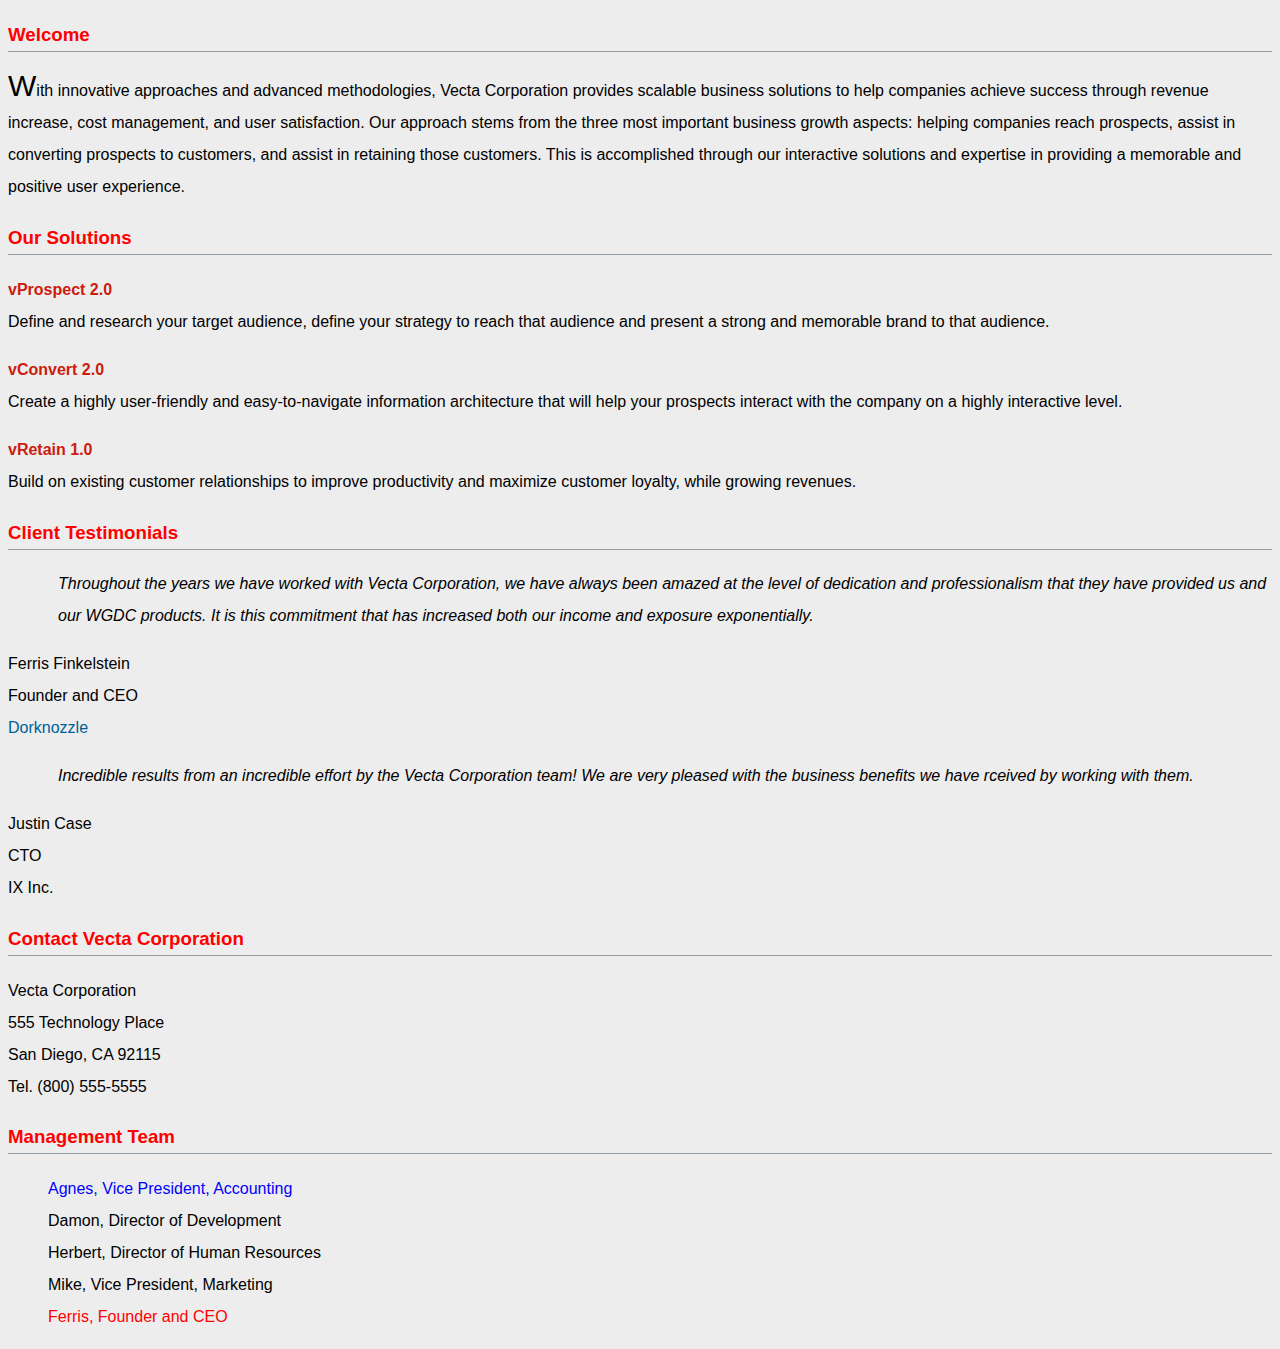
<file: part1/index.html>
<!doctype html>
<html lang="en">
<head>
	<meta charset="utf-8">
	<title>Welcome to Vecta Corp.</title>
	<link rel="stylesheet" href="styles/main.css">
</head>

<body>
	<h3>Welcome</h3>
	
	<p>With innovative approaches and advanced methodologies, Vecta Corporation provides scalable business solutions to help companies achieve success through revenue increase, cost management, and user satisfaction. Our approach stems from the three most important business growth aspects: helping companies reach prospects, assist in converting prospects to customers, and assist in retaining those customers. This is accomplished through our interactive solutions and expertise in providing a memorable and positive user experience.</p>
	
	<h3>Our Solutions</h3>
	
	<p class="solution">
		vProspect 2.0<br>
		Define and research your target audience, define your strategy to reach that audience and present a strong and memorable brand to that audience.
	</p>
	
	<p class="solution">
		vConvert 2.0<br>
		Create a highly user-friendly and easy-to-navigate information architecture that will help your prospects interact with the company on a highly interactive level.
	</p>
	
	<p class="solution">
		vRetain 1.0<br>
		Build on existing customer relationships to improve productivity and maximize customer loyalty, while growing revenues.
	</p>
	
	<h3>Client Testimonials</h3>
	
	<p id="testimonial1">
		Throughout the years we have worked with Vecta Corporation, we have always been amazed at the level of dedication and professionalism that they have provided us and our WGDC products. It is this commitment that has increased both our income and exposure exponentially.
	</p>
	<p>
		Ferris Finkelstein<br>
		Founder and CEO<br>
		<a href="http://www.dorknozzle.com/" target="_blank">Dorknozzle</a>
	</p>
	
	<p id="testimonial2">Incredible results from an incredible effort by the Vecta Corporation team! We are very pleased with the business benefits we have rceived by working with them.</p>
	<p>
		Justin Case<br>
		CTO<br>
		IX Inc.
	</p>
	
	<h3>Contact Vecta Corporation</h3>
	
	<p>
		Vecta Corporation<br>
		555 Technology Place<br>
		San Diego, CA 92115<br>
		Tel. (800) 555-5555
	</p>
	
	<h3>Management Team</h3>
	
	<ul>
		<li>Agnes, Vice President, Accounting</li>
		<li>Damon, Director of Development</li>
		<li>Herbert, Director of Human Resources</li>
		<li>Mike, Vice President, Marketing</li>
		<li>Ferris, Founder and CEO</li>
	</ul>
</body>
</html>
</file>
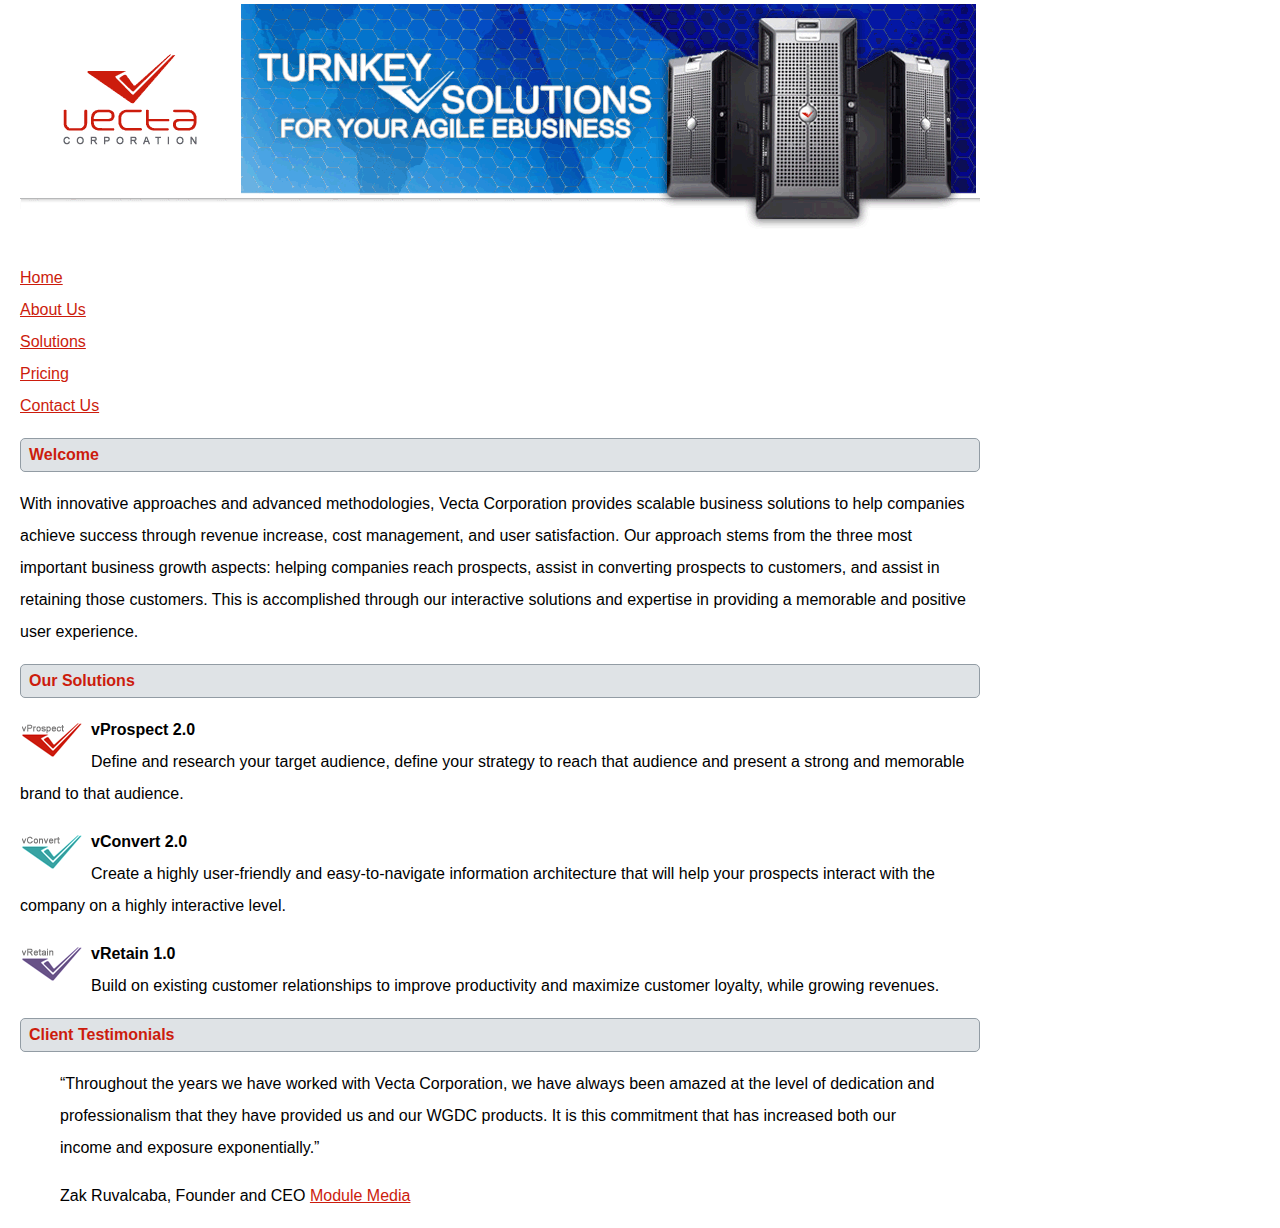
<file: part2/vectacorp/index.html>
<!doctype html>
<html lang="en">
<head>
	<meta charset="utf-8">
	<title>Welcome to Vecta Corporation</title>
	<link rel="stylesheet" href="styles/main.css">

	<style>
		p:not(:first-of-type)::first-line {
			font-weight: bold;
		}
	</style>
</head>

<body style="width:960px;margin-left:20px;">
<img src="images/header.gif" alt="">
<ul>
    <li><a href="index.html">Home</a></li>
    <li><a href="aboutus.html">About Us</a></li>
    <li><a href="solutions.html">Solutions</a></li>
    <li><a href="pricing.html">Pricing</a></li>
    <li><a href="contactus.html">Contact Us</a></li>
</ul>
<h2>Welcome</h2>
<p>With innovative approaches and advanced methodologies, Vecta Corporation provides scalable business solutions to help companies achieve success through revenue increase, cost management, and user satisfaction. Our approach stems from the three most important business growth aspects: helping companies reach prospects, assist in converting prospects to customers, and assist in retaining those customers. This is accomplished through our interactive solutions and expertise in providing a memorable and positive user experience.</p>
<h2>Our Solutions</h2>
<p><img src="images/logo_vprospect.gif" width="63" height="36" alt=""> vProspect 2.0<br>
Define and research your target audience, define your strategy to reach that audience and present a strong and memorable brand to that audience.</p>
<p><img src="images/logo_vconvert.gif" width="63" height="36" alt=""> vConvert 2.0<br>
Create a highly user-friendly and easy-to-navigate information architecture that will help your prospects interact with the company on a highly interactive level.</p>
<p><img src="images/logo_vretain.gif" width="63" height="36" alt=""> vRetain 1.0<br>
Build on existing customer relationships to improve productivity and maximize customer loyalty, while growing revenues.</p>
<h2>Client Testimonials</h2>
<blockquote><q>Throughout the years we have worked with Vecta Corporation, we have always been amazed at the level of dedication and professionalism that they have provided us and our WGDC products. It is this commitment that has increased both our income and exposure exponentially.</q></blockquote>
<blockquote>Zak Ruvalcaba, Founder and CEO <a href="http://www.modulemedia.com" target="_blank">Module Media</a></blockquote>
</body>
</html>
</file>
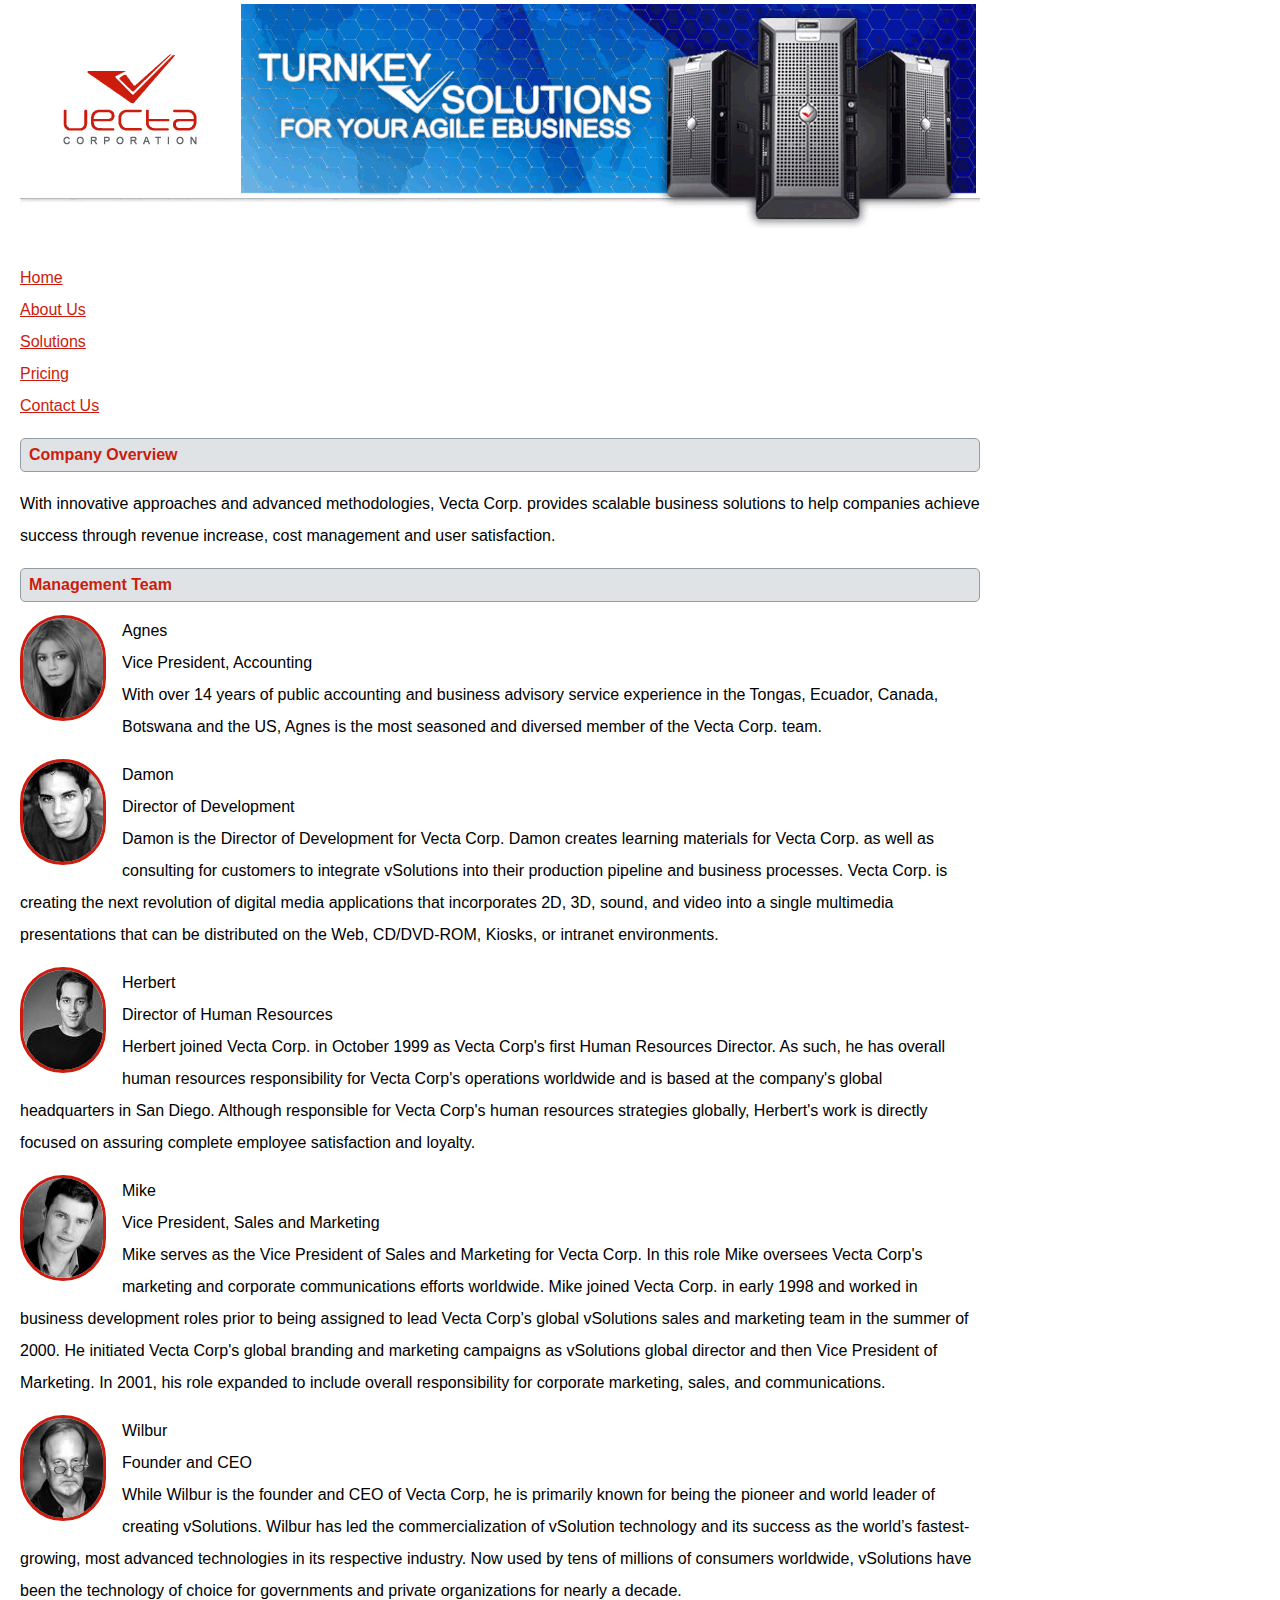
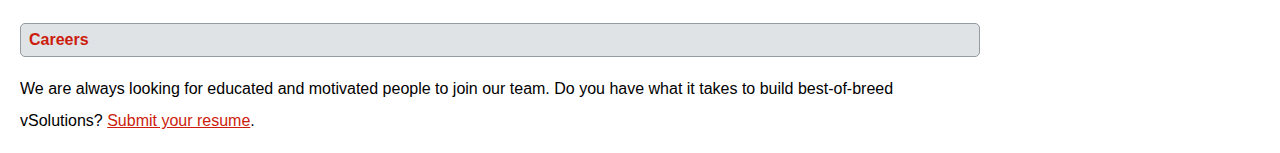
<file: part2/vectacorp/aboutus.html>
<!doctype html>
<html lang="en">
<head>
	<meta charset="utf-8">
	<title>About Vecta Corporation</title>
	<link rel="stylesheet" href="styles/main.css">
</head>

<body>
<img src="images/header.gif" alt="">
<ul>
    <li><a href="index.html">Home</a></li>
    <li><a href="aboutus.html">About Us</a></li>
    <li><a href="solutions.html">Solutions</a></li>
    <li><a href="pricing.html">Pricing</a></li>
    <li><a href="contactus.html">Contact Us</a></li>
</ul>
<h2>Company Overview</h2>
<p>With innovative approaches and advanced methodologies, Vecta Corp. provides scalable business solutions to help companies achieve success through revenue increase, cost management and user satisfaction.</p>
<h2>Management Team</h2>
<section>
    <img src="images/head_agnes.gif" width="80" height="100" alt="Agnes"> Agnes<br>
    <p>Vice President, Accounting<br>
	With over 14 years of public accounting and business advisory service experience in the Tongas, Ecuador, Canada, Botswana and the US, Agnes is the most seasoned and diversed member of the Vecta Corp. team.</p>
</section>
<section>	
	<img src="images/head_damon.gif" width="80" height="100" alt="Damon"> Damon<br>
    <p>Director of Development<br>
	Damon is the Director of Development for Vecta Corp. Damon creates learning materials for Vecta Corp. as well as consulting for customers to integrate vSolutions into their production pipeline and business processes. Vecta Corp. is creating the next revolution of digital media applications that incorporates 2D, 3D, sound, and video into a single multimedia presentations that can be distributed on the Web, CD/DVD-ROM, Kiosks, or intranet environments.</p>
</section>
<section>
	<img src="images/head_herbert.gif" width="80" height="100" alt=""> Herbert<br>
    <p>Director of Human Resources<br>
	Herbert joined Vecta Corp. in October 1999 as Vecta Corp's first Human Resources Director. As such, he has overall human resources responsibility for Vecta Corp's operations worldwide and is based at the company's global headquarters in San Diego. Although responsible for Vecta Corp's human resources strategies globally, Herbert's work is directly focused on assuring complete employee satisfaction and loyalty.</p>
</section>
<section>
	<img src="images/head_mike.gif" width="80" height="100" alt="Mike"> Mike<br>
    <p>Vice President, Sales and Marketing<br>
	Mike serves as the Vice President of Sales and Marketing for Vecta Corp. In this role Mike oversees Vecta Corp's marketing and corporate communications efforts worldwide. Mike joined Vecta Corp. in early 1998 and worked in business development roles prior to being assigned to lead Vecta Corp's global vSolutions sales and marketing team in the summer of 2000. He initiated Vecta Corp's global branding and marketing campaigns as vSolutions global director and then Vice President of Marketing. In 2001, his role expanded to include overall responsibility for corporate marketing, sales, and communications.</p>
</section>
<section>
	<img src="images/head_wilbur.gif" width="80" height="100" alt="Wilbur"> Wilbur<br>
    <p>Founder and CEO<br>
	While Wilbur is the founder and CEO of Vecta Corp, he is primarily known for being the pioneer and world leader of creating vSolutions. Wilbur has led the commercialization of vSolution technology and its success as the world’s fastest-growing, most advanced technologies in its respective industry. Now used by tens of millions of consumers worldwide, vSolutions have been the technology of choice for governments and private organizations for nearly a decade.</p>
</section>
<h2>Careers</h2>
<p>We are always looking for educated and motivated people to join our team. Do you have what it takes to build best-of-breed vSolutions? <a href="mailto:hr@vectacorp.com?subject=MY RESUME&cc=herbert@vectacorp.com">Submit your resume</a>.</p>
</body>
</html>
</file>
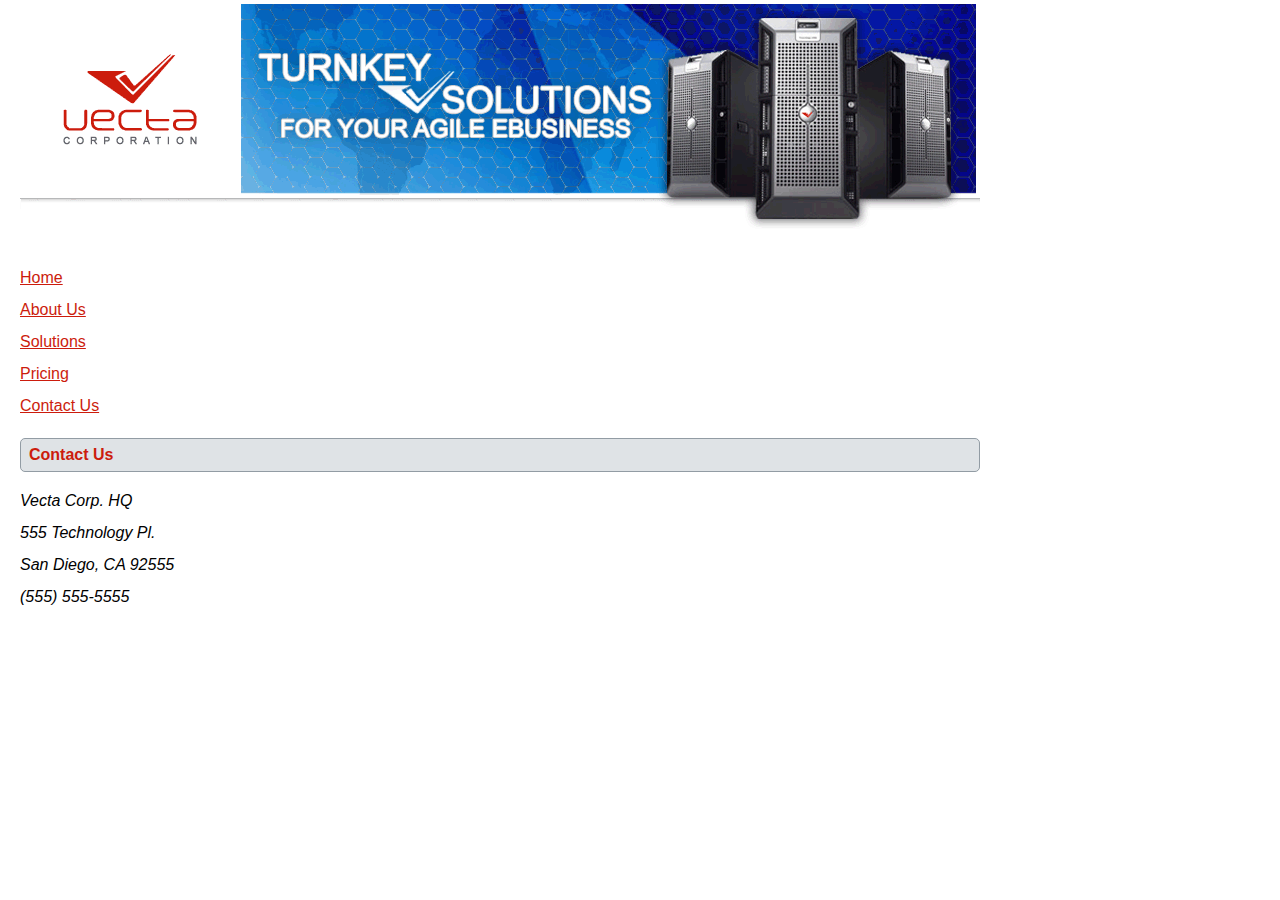
<file: part2/vectacorp/contactus.html>
<!doctype html>
<html lang="en">
<head>
	<meta charset="utf-8">
	<title>Contact Vecta Corporation</title>
	<link rel="stylesheet" href="styles/main.css">
</head>

<body>
<img src="images/header.gif" alt="">
<ul>
    <li><a href="index.html">Home</a></li>
    <li><a href="aboutus.html">About Us</a></li>
    <li><a href="solutions.html">Solutions</a></li>
    <li><a href="pricing.html">Pricing</a></li>
    <li><a href="contactus.html">Contact Us</a></li>
</ul>
<h2>Contact Us</h2>
<address>
    Vecta Corp. HQ<br>
    555 Technology Pl.<br>
    San Diego, CA 92555<br>
    (555) 555-5555
</address>
</body>
</html>
</file>
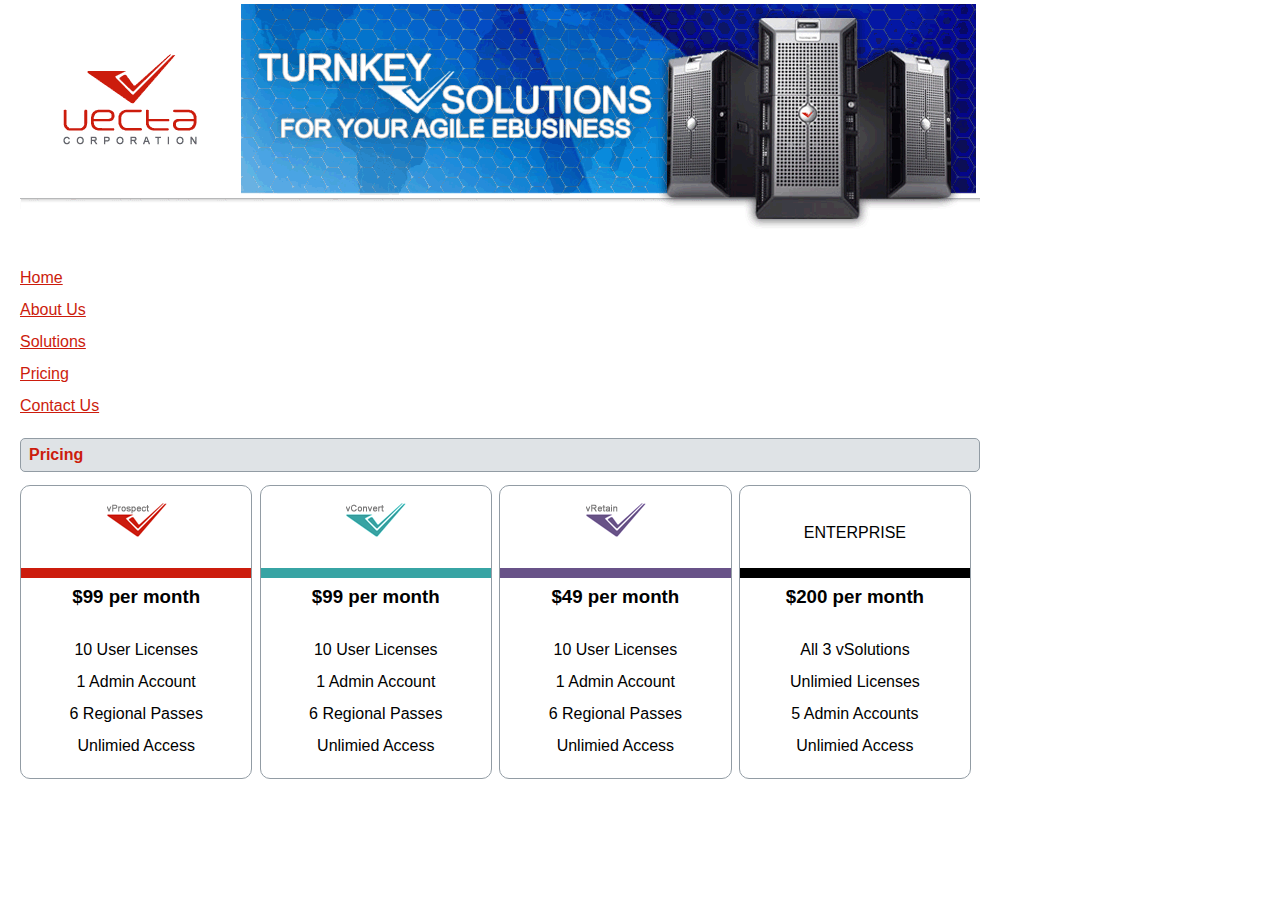
<file: part2/vectacorp/pricing.html>
<!doctype html>
<html lang="en">
<head>
	<meta charset="utf-8">
	<title>Vecta Corporation Pricing Guide</title>
	<link rel="stylesheet" href="styles/main.css">
</head>

<body>
	<img src="images/header.gif" alt="">
	<ul>
		<li><a href="index.html">Home</a></li>
		<li><a href="aboutus.html">About Us</a></li>
		<li><a href="solutions.html">Solutions</a></li>
		<li><a href="pricing.html">Pricing</a></li>
		<li><a href="contactus.html">Contact Us</a></li>
	</ul>
	<h2>Pricing</h2>
	<section class="pricing">
		<div>
			<img src="images/logo_vprospect.gif" width="63" height="36" alt="vProspect 2.0">
			<h3>$99 per month</h3>
			<p>
				10 User Licenses<br>
				1 Admin Account<br>
				6 Regional Passes<br>
				Unlimied Access
			</p>
		</div> 
		<div>
			<img src="images/logo_vconvert.gif" width="63" height="36" alt="vConvert 2.0">
			<h3>$99 per month</h3>
			<p>
				10 User Licenses<br>
				1 Admin Account<br>
				6 Regional Passes<br>
				Unlimied Access
			</p>
		</div> 
		<div>
			<img src="images/logo_vretain.gif" width="63" height="36" alt="vRetain 1.0">
			<h3>$49 per month</h3>
			<p>
				10 User Licenses<br>
				1 Admin Account<br>
				6 Regional Passes<br>
				Unlimied Access
			</p>
		</div> 
		<div>
			ENTERPRISE
			<h3>$200 per month</h3>
			<p>
				All 3 vSolutions<br>
				Unlimied Licenses<br>
				5 Admin Accounts<br>
				Unlimied Access
			</p>
		</div> 
	</section>
</body>
</html>
</file>
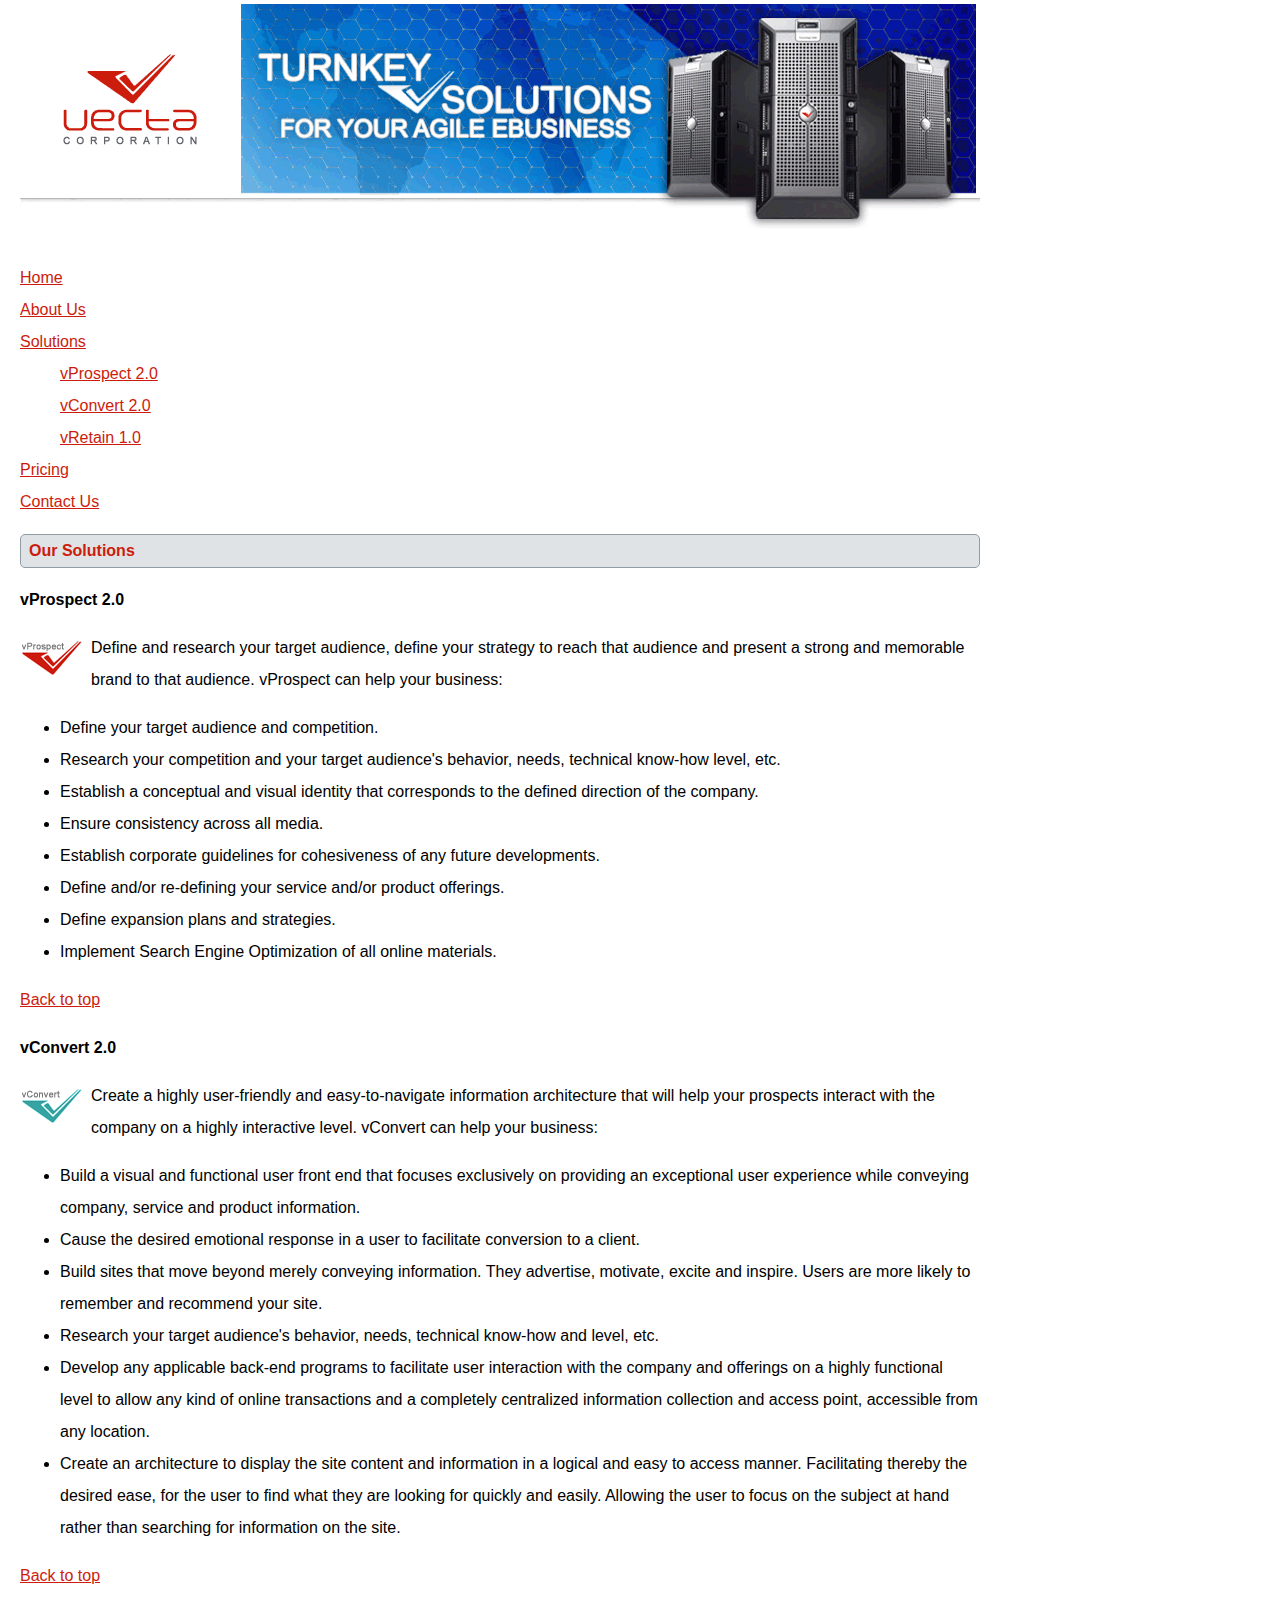
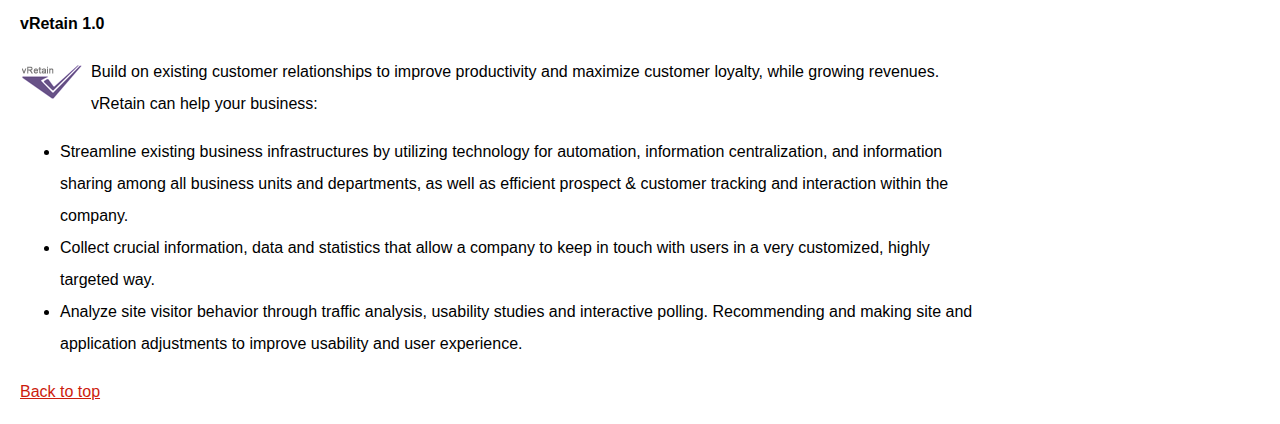
<file: part2/vectacorp/solutions.html>
<!doctype html>
<html lang="en">
<head>
	<meta charset="utf-8">
	<title>Vecta Corporation's Products and Solutions</title>
	<link rel="stylesheet" href="styles/main.css">
</head>

<body>
<img src="images/header.gif" alt="">
<ul>
    <li><a href="index.html">Home</a></li>
    <li><a href="aboutus.html">About Us</a></li>
    <li>
		<a href="solutions.html">Solutions</a>
		<!-- Adding additional markup, to look like screenshots provided -->
		<ul>
			<li><a href="#vprospect">vProspect 2.0</a></li>
			<li><a href="#vconvert">vConvert 2.0</a></li>
			<li><a href="#vretain">vRetain 1.0</a></li>
		</ul>
	</li>
    <li><a href="pricing.html">Pricing</a></li>
    <li><a href="contactus.html">Contact Us</a></li>
</ul>
<h2 id="top">Our Solutions</h2>
<p id="vprospect">vProspect 2.0</p>
<p><img src="images/logo_vprospect.gif" width="63" height="36" alt=""></p>
<p>Define and research your target audience, define your strategy to reach that audience and present a strong and memorable brand to that audience. vProspect can help your business:</p>
<ul>
    <li>Define your target audience and competition.</li>
    <li>Research your competition and your target audience's behavior, needs, technical know-how level, etc.</li>
    <li>Establish a conceptual and visual identity that corresponds to the defined direction of the company.</li>
    <li>Ensure consistency across all media.</li>
    <li>Establish corporate guidelines for cohesiveness of any future developments.</li>
    <li>Define and/or re-defining your service and/or product offerings.</li>
    <li>Define expansion plans and strategies.</li>
    <li>Implement Search Engine Optimization of all online materials.</li>
</ul>
<p><a href="#top">Back to top</a></p>
<p id="vconvert">vConvert 2.0</p>
<p><img src="images/logo_vconvert.gif" width="63" height="36" alt=""></p>
<p>Create a highly user-friendly and easy-to-navigate information architecture that will help your prospects interact with the company on a highly interactive level. vConvert can help your business:</p>
<ul>
    <li>Build a visual and functional user front end that focuses exclusively on providing an exceptional user experience while conveying company, service and product information.</li>
    <li>Cause the desired emotional response in a user to facilitate conversion to a client.</li>
    <li>Build sites that move beyond merely conveying information. They advertise, motivate, excite and inspire. Users are more likely to remember and recommend your site.</li>
    <li>Research your target audience's behavior, needs, technical know-how and level, etc.</li>
    <li>Develop any applicable back-end programs to facilitate user interaction with the company and offerings on a highly functional level to allow any kind of online transactions and a completely centralized information collection and access point, accessible from any location.</li>
    <li>Create an architecture to display the site content and information in a logical and easy to access manner. Facilitating thereby the desired ease, for the user to find what they are looking for quickly and easily. Allowing the user to focus on the subject at hand rather than searching for information on the site.</li>
</ul>
<p><a href="#top">Back to top</a></p>
<p id="vretain">vRetain 1.0</p>
<p><img src="images/logo_vretain.gif" width="63" height="36" alt=""></p>
<p>Build on existing customer relationships to improve productivity and maximize customer loyalty, while growing revenues. vRetain can help your business:</p>
<ul>
    <li>Streamline existing business infrastructures by utilizing technology for automation, information centralization, and information sharing among all business units and departments, as well as efficient prospect &amp; customer tracking and interaction within the company. </li>
    <li>Collect crucial information, data and statistics that allow a company to keep in touch with users in a very customized, highly targeted way.</li>
    <li>Analyze site visitor behavior through traffic analysis, usability studies and interactive polling. Recommending and making site and application adjustments to improve usability and user experience.</li>
</ul>
<p><a href="#top">Back to top</a></p>
</body>
</html>
</file>
<file: part1/styles/main.css>
body {
	font-family: Arial, Helvetica, sans-serif;
	font-size: 1em;
	line-height: 2em;
	background-color: #EDEDED;
}

h3 {
	color: red;
	border-bottom: 1px solid #929CA4
}

body > p:first-of-type::first-letter {
	font-size: 30px;
}

.solution::first-line {
	color: #CC1C0D;
	font-weight: bold;
}

#testimonial1, #testimonial2 {
	font-style: italic;
	margin-left: 50px;
}

a[href^="http"]:link {
	color: #005f96; 
	text-decoration: none;
}
a[href^="http"]:hover {
	color: #0a2a3b; 
	text-decoration: underline;
}
a[href^="http"]:active {
	color: #ff0000; 
}
a[href^="http"]:visited {
	color: #530300;
}

li {
	list-style: none;
}

li:first-of-type {
	color: blue;
}

li:last-of-type {
	color: red;
}
</file>
<file: part2/vectacorp/styles/main.css>
* {
	font-family: Arial, Helvetica, sans-serif;
	font-size: 1em;
	line-height: 2em;
}

body {
	width: 960px;
	margin: 0;
	margin-left: 20px;
}

ul:first-of-type { padding-left: 0; }
ul:first-of-type ul { padding-left: 40px; }
ul:first-of-type li { list-style: none; }


a, h2 {
	color: #CC1C0D;
}

h2 {
	background-color: #DFE3E6;
	border: 1px solid #929CA4;
	border-radius: 5px;
    padding: 8px;
    line-height: 1;							/* Changed back to 1, to look like the screenshots provided */
}

p img, section:not(.pricing) img {
	float: left;
}

p img {
	margin: 8px 8px 0px 0px;
}

section:not(.pricing) img {
	border-radius: 50px;
	border: 3px solid #CC1C0D;
	margin-right: 16px;
}

section p {
	margin-top: 0px;
}

#vprospect, #vconvert, #vretain {
	font-weight: bold;
}




.pricing div {
	border: 1px solid #929CA4;
	border-radius: 10px;
	float: left;
	width: 24%;
	margin-right: 0.75%;
	text-align: center;
	padding-top: 1em;
}

.pricing div:last-of-type { padding-top: 31px; }

.pricing h3 { font-size: 1.17em; }
.pricing div:nth-of-type(1) h3 { border-top: 10px solid #CC1C0D }
.pricing div:nth-of-type(2) h3 { border-top: 10px solid #37A4A4 }
.pricing div:nth-of-type(3) h3 { border-top: 10px solid #685288 }
.pricing div:nth-of-type(4) h3 { border-top: 10px solid #000000 }
</file>
